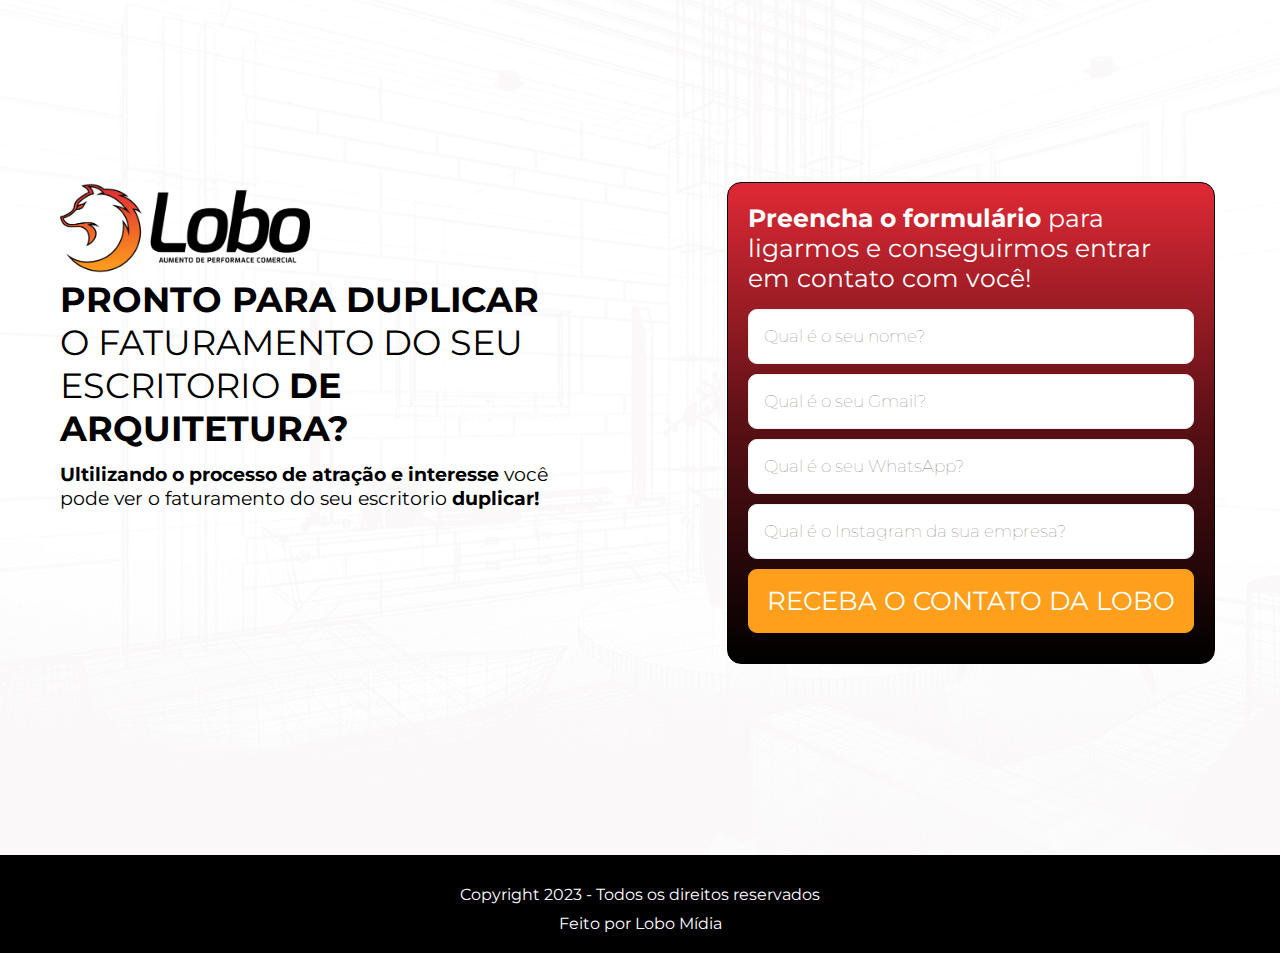
<file: formulario.html>
<!DOCTYPE html>
<html lang="en">
<head>
    <meta charset="UTF-8">
    <meta http-equiv="X-UA-Compatible" content="IE=edge">
    <meta name="viewport" content="width=device-width, initial-scale=1.0">
    <!--font dos icones da logo-->
    <link href="./img/icon/icone.png" rel="icon" type="image/png">
    <!--font dos icones de estrelas-->
    <link rel="stylesheet" href="https://cdnjs.cloudflare.com/ajax/libs/font-awesome/4.7.0/css/font-awesome.css" integrity="sha512-5A8nwdMOWrSz20fDsjczgUidUBR8liPYU+WymTZP1lmY9G6Oc7HlZv156XqnsgNUzTyMefFTcsFH/tnJE/+xBg==" crossorigin="anonymous" referrerpolicy="no-referrer" />
    <!--font dos icones de estrelas-->
    <link rel="stylesheet" href="css/style.css">
    <title>Lobo Mídia - Formulario</title>
</head>
<body>

<!--formulario-->

<section class="contato">
    <div class="container-form2">
        <div class="contato-info2">
            <div class="left-site2">
                <img src="img/lobo negro.png">
                    <p class="headline2"><b>PRONTO PARA DUPLICAR</b></p> <p>O FATURAMENTO DO SEU ESCRITORIO <b>DE ARQUITETURA?</b></p>
                    <P class="subheadline2"><b>Ultilizando o processo de atração e interesse</b> você pode ver o faturamento do seu escritorio <b>duplicar!</b></P>
            </div>
            <div class="right-site2">
                <p><b>Preencha o formulário</b> para ligarmos e conseguirmos entrar em contato com você!</p>
                <form action="https://api.staticforms.xyz/submit" method="post" class="card">
                    <input type="hidden" name="accessKey" value="49142e59-1a34-44f7-9ad9-6e3a0bede49a">
                    <input type="hidden" name="redirectTo" value="https://lobomidia.digital/agradecimento/"> <!--link para onde o cliente vai depois de se cadastrar-->

                    <input type="text" name="name" placeholder="Qual é o seu nome?" required>
                    <input type="email" name="email" placeholder="Qual é o seu Gmail?" required>
                    <input type="text" name="phone" placeholder="Qual é o seu WhatsApp?" required>
                    <input type="text" name="message" placeholder="Qual é o Instagram da sua empresa?" required>
                    <button class="btn-form2"><strong>RECEBA O CONTATO DA LOBO</strong></button>
                </form>
            </div>
        </div>
    </div>
</section>

<!--começo footer/rodapé-->
<footer class="footer">
    <div class="container">
        <div class="textos">
            <p>Copyright 2023 - Todos os direitos reservados</p>
            <p>Feito por Lobo Mídia</p>
        </div>
    </div>
 </footer>
<!--fim footer/rodapé-->

<!--formulario-->
</body>
</html>
</file>
<file: css/style.css>
@import url('https://fonts.googleapis.com/css2?family=Inter:wght@300;400;500;600;700&family=Montserrat:wght@300;400;700&display=swap');
/* confg zera tudo*/
*{
    margin: 0;
    padding: 0;
    box-sizing: border-box;
    text-decoration: none;
    outline: none;
    font-family: 'Montserrat', Sans-serif;
}
/* config zera tudo fim*/

html{ /* faz os botões que mandam para cima e para baixo na pagina irem mais devagar*/
    scroll-behavior: smooth;
}

.body{
    background-color: rgb(255, 255, 255);
}

/* configuração section e footer*/
section, footer {
    padding: 30px 0;
}

/* configuração titulo 01*/
h3{
    font-size: 40px;
}

/* configuração paragrafo 01*/
p{
    font-weight: 400;
    color: rgb(63, 63, 63); /* cor do testinho*/
}

/* configuração container*/
.container{
    max-width: 1800px;
    margin: 0 auto;
    padding: 0 5%;
}

/* começo footer/rodapés */

.footer{
    background-color: #000000;
    text-align: center;
    padding: 20px;
}

.footer p{
    margin-top: 10px;
    color: white;
}

/* fim footer/rodapés */

/* COMEÇO INFOR + FORMULARIO*/

.contato{
    display: flex;
    align-items: center;
    justify-content: center;
    min-height: 95vh;
    padding: 0px 60px 0px 60px;
    background-image: url(../img/fundo\ form.png);
    background-position: center;
    background-size: cover;
    background-attachment: fixed;
}

.container-form2{
    max-width: 1550px;
    margin: 0 auto;
    padding: 0px 0px 0px 0px;
}

.contato-info2{
    display: flex;
    justify-content: space-between;
    margin-top: 0px;
    padding: 40px 0px 50px 0px;
}

.contato-info2 .left-site2{
    width: 100%;
    padding: 0px 0px 0px 0px;
    border-radius: 14px;
    margin-right: 50px;
    height: fit-content;  /* até aqui colocar no FORMULARIO*/
}

.contato-info2 .left-site2 div{
    display: flex;
    align-items: center;
    margin-bottom: 10px;
}

.contato-info2 .left-site2 img{
    width: 250px;
}

.contato-info2 .left-site2 p{
    font-size: 35px;
    color: rgb(0, 0, 0);
}

.contato-info2 .left-site2 .subheadline2{
    font-size: 19.2px;
    padding: 12px 0px 0px 0px;;
}


/* COMEÇO DA PAGINA DO formulario*/
.contato-info2 .right-site2{
    width: 90%; /* isso diz quanto do espaço disponivel o negocio vai ocupar*/
    padding: 20px 20px 20px 20px;
    margin: 0px 0px 0px 100px;
    background: linear-gradient(to top, #000000, #5a1015, #df2935); /* daqui + FORMULARIO*/
    border-radius: 14px;
    margin-right: 5px;
    height: fit-content;
    border: 1px solid #000000;
}

.contato-info2 .right-site2 p{
    color: rgb(255, 255, 255);
    padding: 0px 0px 16px 0px;
    font-size: 25px;
}

.contato-info2 .right-site2 input{
    display: block;
    width: 100%; /* isso diz quanto do espaço disponivel o negocio vai ocupar*/
    margin-bottom: 10px;
    height: 55px;
    padding: 15px;
    border-radius: 9px;
    transition: 0.3s;
    border: 1px solid #f1f1f1;
    color: #212121;
    font-weight: lighter;
    font-size: 17px;
}

.right-site2 .btn-form2{
    display: block;
    width: 100%; /* isso diz quanto do espaço disponivel o negocio vai ocupar*/
    margin-bottom: 10px;
    padding: 15px;
    border-radius: 9px;
    transition: 0.3s;
    border: 0.8px solid #ff9f1c;
    color: #ffffff;
    font-weight: lighter;
    font-size: 26px;
    background-color: #ff9f1c;
}
/* fim DA PAGINA DO formulario*/


/* COMEÇO RESPONSIVO*/

@media(max-width: 830px){

/* PAGINA do formulario*/

.contato{
    padding: 0px 0px 0px 0px;
}

.container-form2{
    margin: 0px 5px 0px 5px;
    padding: 0px 0;
}

.contato .contato-info2{
    flex-direction: column;
}

.contato-info2 .left-site2{
    margin: 0px 0px 20px 0px;
}

.contato-info2 .left-site2 img{
    width: 170px;
}

.contato-info2 .left-site2 p{
    font-size: 29px;
}

.contato-info2 .left-site2 .subheadline2{
    font-size: 19px;
}

.contato-info2 .right-site2,
.contato-info2 .left-site2{
    width: 100%;
}

.right-site2 .btn-form2{
    font-size: 20px;
}

.contato-info2 .right-site2{
    padding: 10px 10px 10px 10px;
    margin: 0px 0px 0px 0px;
    margin-right: 0px;
}

.contato-info2 .right-site2 p{
     padding: 0px 0px 16px 0px;
     font-size: 20px;
}

.container-form2{
    text-align: center;
}


/* PAGINA sdo formulario*/

}
</file>
